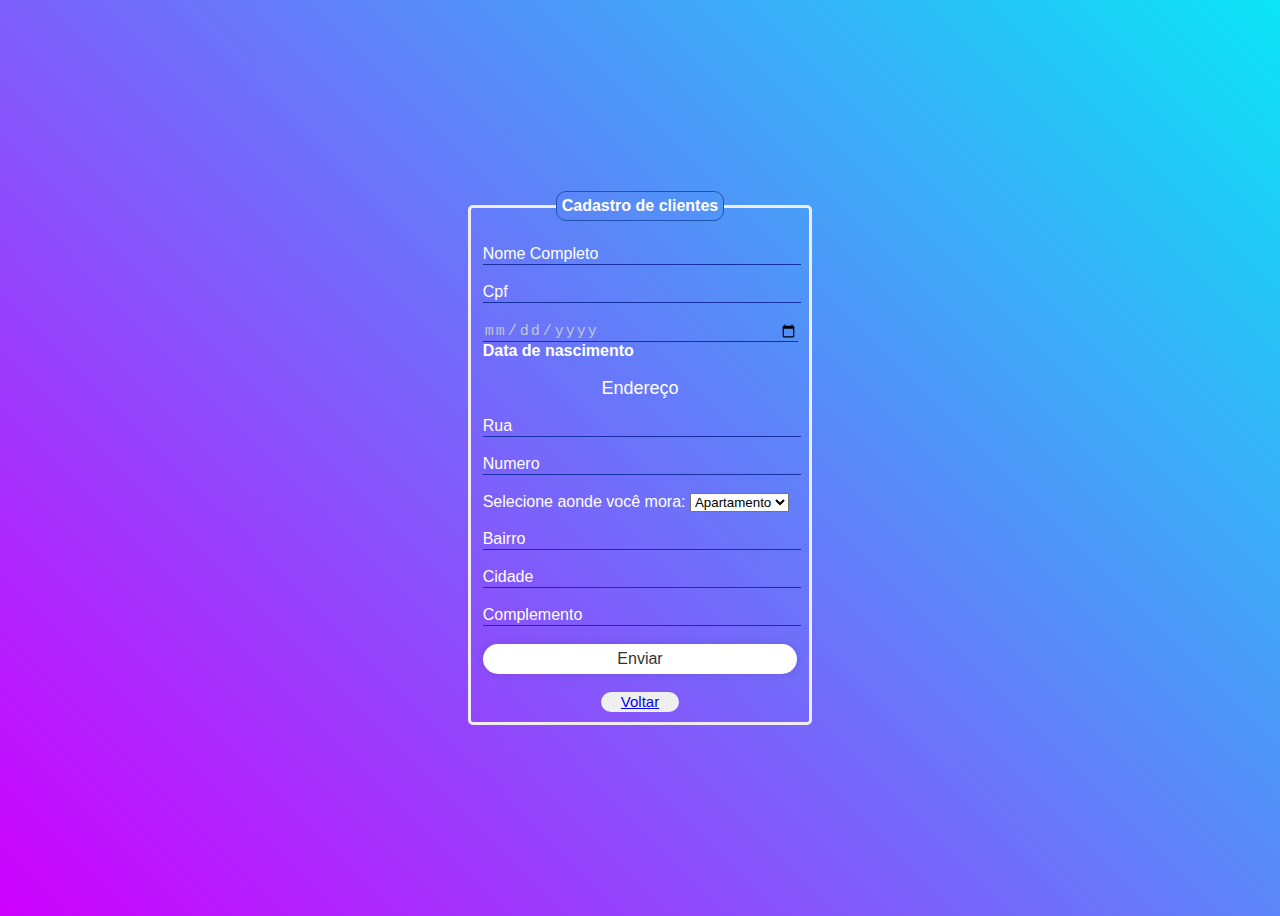
<file: site atualizadoo/formulario.html>
<!DOCTYPE html>
<html lang="pt">

<head>
    <meta charset="UTF-8">
    <link rel="stylesheet" href="formulario.css">
    <link rel="stylesheet" href="./responsivo2.css">
    <meta name="viewport" content="width=device-width, initial-scale=1.0">
    <title>cadastro</title>
</head>

<body>
    
    <div class="box">
        
        <form action=""></form>
        <fieldset>
            <legend><b>Cadastro de clientes</b></legend>
            <br>
            <div class="inputBox">
                <input type="text" name="nome" id="nome" class="inputUser" required>
                <label for="nome" class="labelInput">Nome Completo</label>
            </div>
            <br>

            <div class="inputBox">
                <input type="text" name="cpf" id="cpf" class="inputUser" required>
                <label for="cpf" class="labelInput">Cpf</label>
            </div>
            <br>

            <div class="inputBox">
                <input type="date" name="data_nascimento" id="data_nascimento" class="inputUser" required>
                <label for="data_nascimento"><b>Data de nascimento</b></label>
            </div>
           

            <div class="inputBox">
              
               <p>Endereço</p>
             
            </div>

            <div class="inputBox">
                <input type="text" name="rua" id="rua" class="inputUser" required>
                <label for="rua" class="labelInput">Rua</label><br>

            </div>
         
            <div class="inputBox">
                <input type="text" name="numero" id="numero" class="inputUser" required>
                <label for="numero" class="labelInput">Numero</label><br>

            </div>

            <div class="inputBox">
                <label for="domicilio">Selecione aonde você mora:</label>
                <select id="domicilio" name="domicilio">
                    <option value="apartamento">Apartamento</option>
                    <option value="apartamento">Casa</option>
                </select>
            </div>
            <br>
            <div class="inputBox">
                <input type="text" name="bairro" id="bairro" class="inputUser" required>
                <label for="bairro" class="labelInput">Bairro</label><br>


            </div>
          
          

            <div class="inputBox">
                <input type="text" name="cidade" id="cidade" class="inputUser" required>
                <label for="cidade" class="labelInput">Cidade</label><br>

            </div>
           
            <div class="inputBox">
                <input type="text" name="complemento" id="complemento" class="inputUser" required>
                <label for="complemento" class="labelInput">Complemento</label><br>

            </div>
        
            <center>
            <button type="submit" class="btn">Enviar</button><br>
			<br><button type="submit" class="btn2"><a href="index.html">Voltar</button>

            </center>

        </fieldset>


    </div>

</body>

</html>
</file>
<file: site atualizadoo/formulario.css>
/* flexbox no body pro formulario ficar sempre no meio */
/* botei height: 100vh pra ele ocupar a tela toda */
body{
    font-family: Arial, Helvetica, sans-serif;
    background-image: linear-gradient(45deg, rgb(207, 0, 254), rgb(10, 229, 245));
    display: flex;
    flex-direction: column;
    align-items: center;
    justify-content: center;
    height: 100vh;
}
/* tirei o position absolute e o top e left 50% */
.box{
   color: white;
   background-color:rgb#F0F8FF;
   padding: 15px;
   border-radius: 25px;
}


fieldset{
    border: solid rgb(242, 235, 243);
    border-radius: 5px;
   
}

legend{
    border: 1px solid rgb(30, 84, 176);
    padding: 5px;
    text-align: center;
    background-color:linear-gradient(45deg, rgb(247, 0, 255), rgba(5, 223, 248, 0.97));
    border-radius: 10px;
    color: white;
}

.inputBox{
    position:relative;
}
.inputBox p{
    font-family: Arial, Helvetica, sans-serif;
    text-align:center;
    font-size: 18px;


}
.inputUser{
    background: none;
    border: none;
    border-bottom: 1px solid rgb(22, 48, 162);
    outline: none;
    color: rgb(192, 199, 211);
    font-size: 15px;
    width: 100%;
    letter-spacing: 2px;
}
.labelInput{
    position: absolute;
    top: 0px;
    left: 0px;
    pointer-events: none;
    transition: .5s;
}
.inputUser:focus ~ .labelInput,
.inputUser:valid ~ .labelInput{
    top: -13px;
    font-size: 10px;
    color:rgb(242, 235, 243);
}



.btn{
    width: 100%;
    height: 30px;
    background: #fff;
    border: none;
    outline: none;
    border-radius: 40px;
    box-shadow: 0 0 10px rgb(0, 0, 0, .1);
    text-decoration: none;
    cursor: pointer;
    font-size: 16px;
    color: #333;
}
.btn2{
    width: 25%;
    height: 20px;
    background-image: rgba(151, 236, 239, 0.1);
    border: none;
    text-decoration:none;
    border-radius: 40px;
    cursor: pointer;
    font-size: 15px;
    text-align:center;
    text-decoration: none;
}
</file>
<file: site atualizadoo/responsivo2.css>
@media(max-width: 1280px) {
    
    .cabecalho {
        padding: 30px;
    }

    .sobre {
        flex-direction: column;
        align-items: center;
        margin: 50px 0;
        gap: 30px;
    }

    .sobre .informacoes {
        max-width: 100%;
        text-align: center;
        align-items: center;
    }

    .produtos .container-imagens {
        padding: 0 30px;
    }
}

@media(max-width: 425px) {
    .sobre .informacoes h1 {
        font-size: 30px;
    }

    .sobre .informacoes p {
        font-size: 16px;
        
    }

    .sobre .container-foto img {
        max-width: 320px;
    }

    .produtos {
        padding: 30px;
    }
}
</file>
